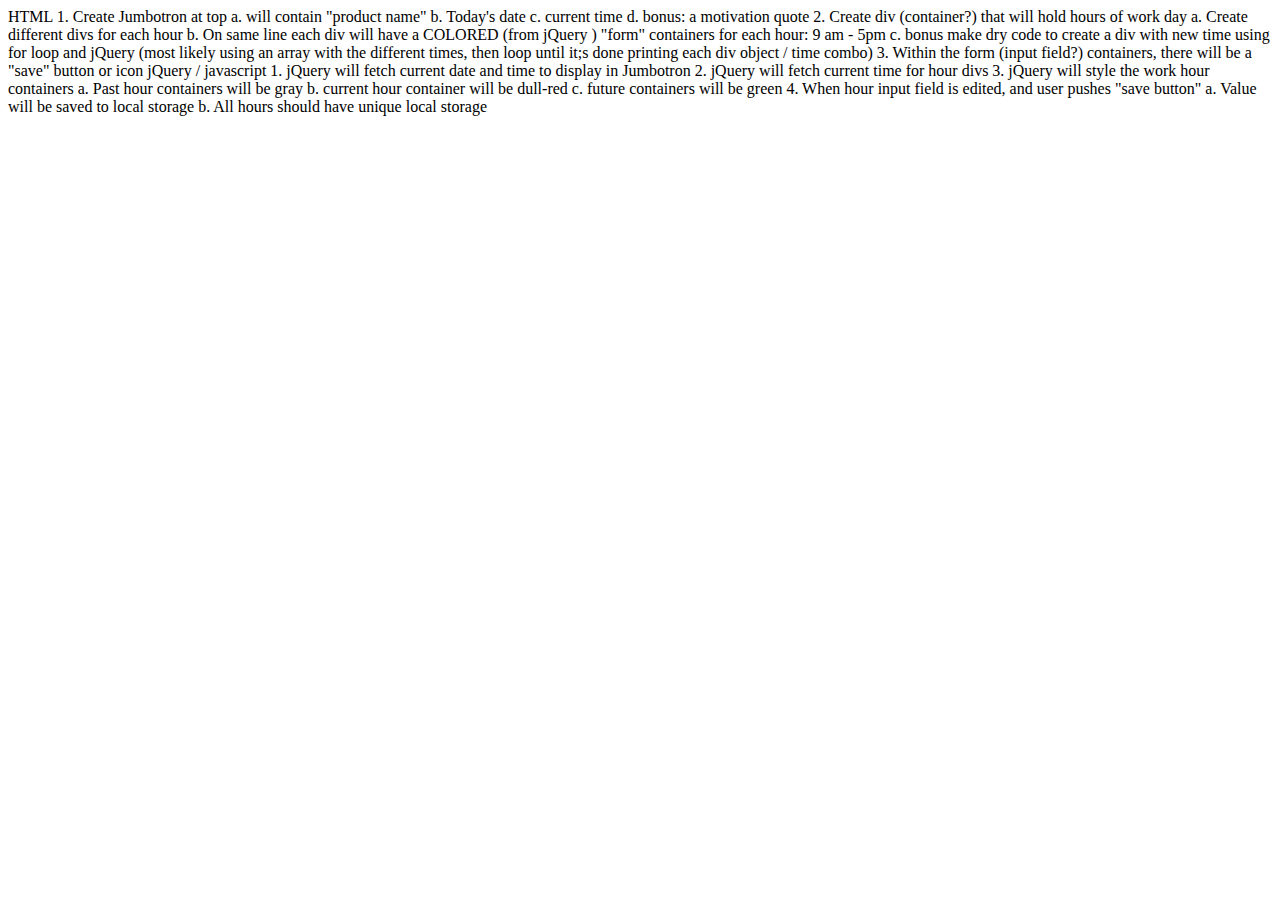
<file: psuedo.html>
<!DOCTYPE html>
<html lang="en">
<head>
    <meta charset="UTF-8">
    <meta name="viewport" content="width=device-width, initial-scale=1.0">
    <meta http-equiv="X-UA-Compatible" content="ie=edge">
    <title>Document</title>
</head>
<body>
    
HTML
    
    1. Create Jumbotron at top
        a. will contain "product name"
        b. Today's date
        c. current time
        d. bonus: a motivation quote

    2. Create div (container?) that will hold hours of work day
        a. Create different divs for each hour
        b. On same line each div will have a COLORED (from jQuery ) "form" containers for each hour: 9 am - 5pm
        c. bonus make dry code to create a div with new time using for loop and jQuery
            (most likely using an array with the different times, then loop until it;s done printing each div object / time combo)
    
    3. Within the form (input field?) containers, there will be a "save" button or icon


jQuery / javascript
    
    1. jQuery will fetch current date and time to display in Jumbotron

    2. jQuery will fetch current time for hour divs
    
    3. jQuery will style the work hour containers
        a. Past hour containers will be gray
        b. current hour container will be dull-red
        c. future containers will be green
    
    4. When hour input field is edited, and user pushes "save button"
        a. Value will be saved to local storage
        b. All hours should have unique local storage

    
</body>
</html>
</file>
